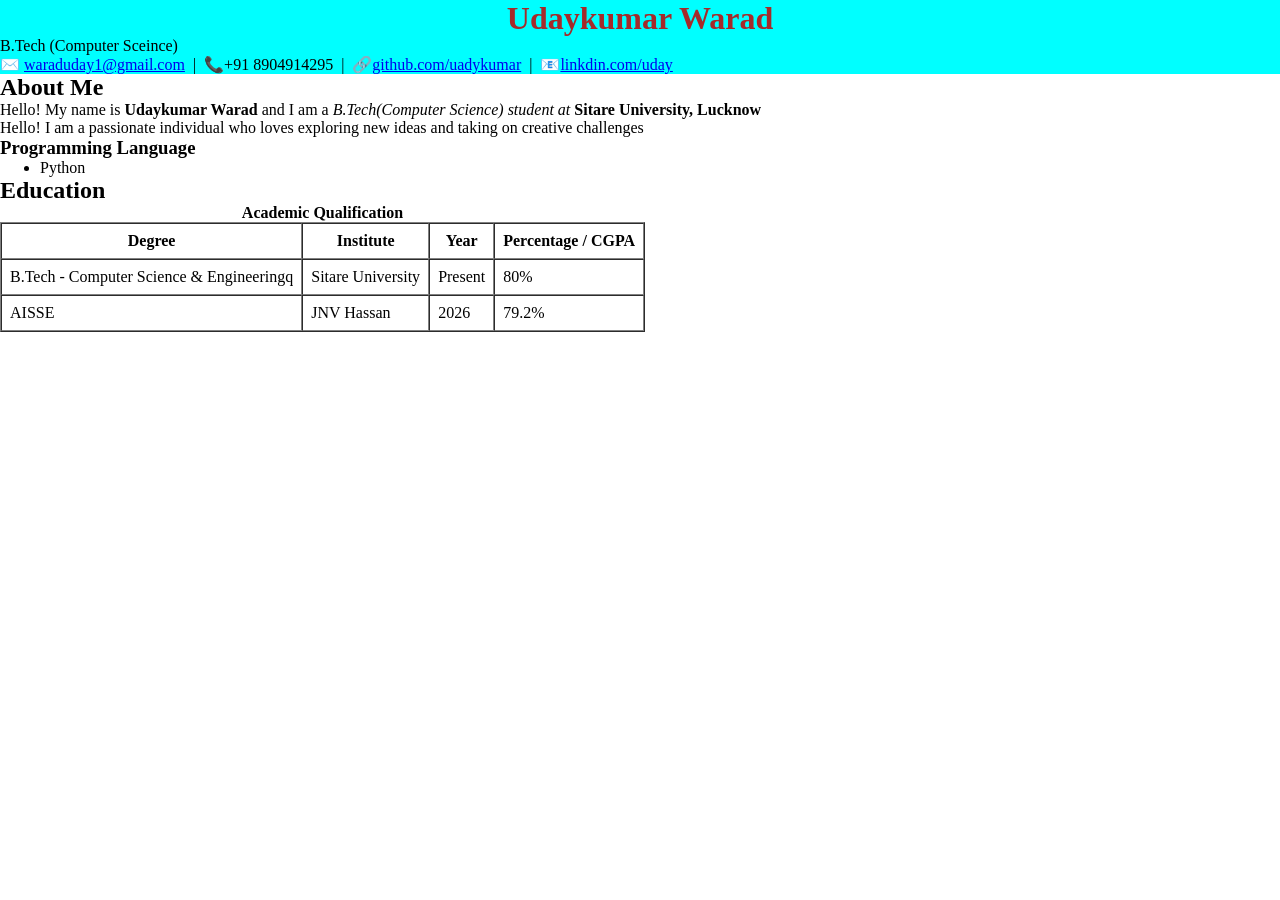
<file: portfolio.html>
<!DOCTYPE html>
<html lang="en">
<head>
    <meta charset="UTF-8">
    <meta name="viewport" content="width=device-width, initial-scale=1.0">
    <title>Udaykumar Warad - Portfollio</title>
    <link rel="stylesheet" href="style.css" >
</head>
<body>
    <header>
        <h1 style="color: brown; text-align: center;">Udaykumar Warad</h1>
        <p>B.Tech (Computer Sceince)</p>

        <p>
            ✉️ <a href="mailto:waraduday1@gmail.com">waraduday1@gmail.com</a>
            &nbsp;|&nbsp;
            📞+91 8904914295
            &nbsp;|&nbsp;
            🔗<a href="https://github.com/waraduday1-cyber" target="_blank">github.com/uadykumar</a>
            &nbsp;|&nbsp;
            📧<a href="https://www.linkedin.com/in/udaykumar-warad-a15a31386/" target="_blank">linkdin.com/uday</a>


        </p>
    </header>

    <section id="about">
        <h2>About Me</h2>

        <p>
            Hello! My name is <strong>Udaykumar Warad</strong> and I am a <em>B.Tech(Computer Science) student at</em> <strong> Sitare University, Lucknow </strong>
        </p>

        <p>
            Hello! I am a passionate individual who loves exploring new ideas and taking on creative challenges
        </p>

    </section>

    <section id="skills">
        <h3>Programming Language</h3>
        <ul> 
            <li>Python</li>
        </ul>
    </section>
    <section id="education">
        <h2>Education</h2>
        <table border="1" cellpadding="8" cellspacing="0">
            <caption><strong>Academic Qualification</strong></caption>
            <thead>
                <tr>
                    <th>Degree</th>
                    <th>Institute</th>
                    <th>Year</th>
                    <th>Percentage / CGPA</th>
                </tr>
            </thead>

            <tbody>
                <tr>
                    <td>B.Tech - Computer Science & Engineeringq</td>
                    <td>Sitare University</td>
                    <td>Present</td>
                    <td>80%</td>
                </tr>
                <tr>
                    <td>AISSE</td>
                    <td>JNV Hassan</td>
                    <td>2026</td>
                    <td>79.2%</td>
                </tr>
            </tbody>
        </table>
    </section>

    
        


    
</body>
</html>
</file>
<file: style.css>
* {
    margin: 0;
    padding: 1;
    box-sizing: border-box;
}

body {
    font-family: 'Times New Roman', Times, serif;
    }

header{ 
    background-color: aqua;
}

.navibar {
    display: flex;
    justify-content: space-between;
    align-items: center;
    background-color: #333;
    
}

#education{
    background-color: aquamarinea;
}
</file>
